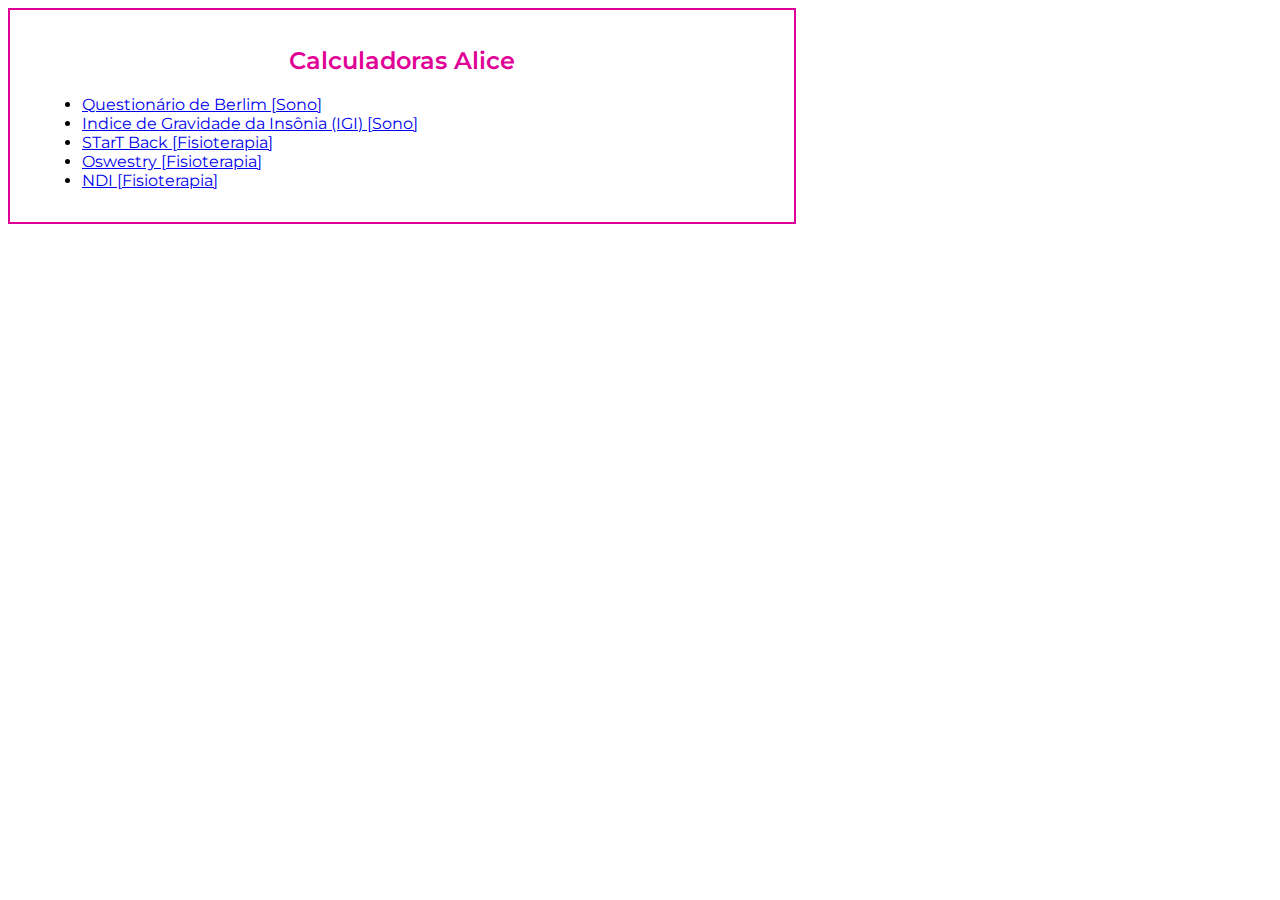
<file: index.html>
<head>

    <title>Calculadora Alice</title>
    <style>
        @import url('https://fonts.googleapis.com/css2?family=Montserrat&display=swap');
        * { font-family: 'Montserrat', sans-serif; }
        h2 { 
            color: #E10096;
            font-weight: 600;
            text-align: center;
        }
        p, select, table {
            font-size: small;
        }
        select {
            width: 240px;
        }
        button {
            background-color: #E10096;
            border: 0;
            font-size: large;
            color: white;
            padding: 8px 16px;
        }
        .btn-container {
            padding: 20px;
            text-align: center;
        }
        #content {
            padding: 16px 32px;
            border: 2px solid #E10096;
            width: 100%;
            max-width: 720px;
        }
        #result {
            background-color: #001c69;
            padding: 16px 32px;
            position: relative;
            color: white;
            font-size: large;
            text-align: center;
        }



    </style>
</head>
<body>
    <script>

        // perguntas do questionário
        let quest = [{
            question: "Você ronca?",
            answers: [
                { text: "Sim", points: 1 },
                { text: "Não", points: 0 },
                { text: "Não sei", points: 0 }
            ]
        }, {
            question: "Seu ronco é...",
            answers: [
                { text: "Pouco mais alto que a sua respiração", points: 0 },
                { text: "Tão alto quanto falando", points: 0 },
                { text: "Mais alto do que falando", points: 1 },
                { text: "Muito alto que pode ser ouvido nos quartos próximos", points: 1 }
            ]
        }, {
            question: "Com que frequência você ronca?",
            answers: [
                { text: "Praticamente todos os dias", points: 1 },
                { text: "3 a 4 vezes por semana", points: 1 },
                { text: "1 a 2 vezes por semana", points: 0 },
                { text: "Nunca ou praticamente nunca", points: 0 },
            ]
        }, {
            question: "O seu ronco incomoda alguém?",
            answers: [
                { text: "Sim", points: 1 },
                { text: "Não", points: 0 },
            ]
        }, {
            question: "Alguém notou que você pára de respirar enquanto dorme?",
            answers: [
                { text: "Praticamente todos os dias", points: 1 },
                { text: "3 a 4 vezes por semana", points: 1 },
                { text: "1 a 2 vezes por semana", points: 0 },
                { text: "Nunca ou praticamente nunca", points: 0 },
            ]
        }, {
            question: "Quantas vezes você se sente cansado ou com fadiga depois de acordar?",
            answers: [
                { text: "Praticamente todos os dias", points: 1 },
                { text: "3 a 4 vezes por semana", points: 1 },
                { text: "1 a 2 vezes por semana", points: 0 },
                { text: "Nunca ou praticamente nunca", points: 0 },
            ]
        }, {
            question: "Quando você está acordado você se sente cansado, fatigado ou não se sente bem?",
            answers: [
                { text: "Praticamente todos os dias", points: 1 },
                { text: "3 a 4 vezes por semana", points: 1 },
                { text: "1 a 2 vezes por semana", points: 0 },
                { text: "Nunca ou praticamente nunca", points: 0 },
            ]
        }, {
            question: "Alguma vez você cochilou ou caiu no sono enquanto dirigia?",
            answers: [
                { text: "Sim", points: 1 },
                { text: "Não", points: 0 },
            ]
        }, {
            question: "Você tem pressão alta?",
            answers: [
                { text: "Sim", points: 1 },
                { text: "Não", points: 0 },
                { text: "Não sei", points: 0 }
            ]
        }, {
            question: "IMC > 30?",
            answers: [
                { text: "Sim", points: 1 },
                { text: "Não", points: 0 }
            ]
        }]


        // renderizando o html
        let html = "<table>";

        quest.forEach((q, idx) => {
            html += "<tr><td>" + q.question + "</td>";
            html += "<td><select id=\"q" + idx + "\">";
            q.answers.forEach((a, jdx) => {
                html += "<option value=\"" + jdx + "\">" + a.text + "</option>";
            })
            html += "</select></td></tr>";
        })

        html += "</table>";

        window.addEventListener("DOMContentLoaded", function() {
            document.getElementById("container").innerHTML = html;
        }, false);

        // calculando os pontos
        function calculate() {
            let p1 = 0, p2 = 0, p3 = 0;
            quest.forEach((q, idx) => {
                let ans = parseInt(document.getElementById("q" + idx).value);
                let ptsToAdd = q.answers[ans].points;
                if (idx <= 4) {
                    p1 += ptsToAdd;
                } else if (idx <= 7) {
                    p2 += ptsToAdd;
                } else {
                    p3 += ptsToAdd;
                }
            })
            let r1 = (p1 >= 2) ? 1 : 0,
                r2 = (p2 >= 2) ? 1 : 0,
                r3 = (p3 >= 2) ? 1 : 0;
            

            let msg = "Categoria 1: " + ((r1 == 1) ? "Positiva" : "Negativa");
            msg += " // Categoria 2: " + ((r2 == 1) ? "Positiva" : "Negativa");
            msg += " // Categoria 3: " + ((r3 == 1) ? "Positiva" : "Negativa");
            msg += "<br/><br/><b>";
            msg += (r1+r2+r3 >= 2) ? "Alto risco" : "Baixo risco";
            msg += "</b>"

            document.getElementById("result-container").innerHTML = "<div id=\"result\">" + msg + "</div>";

        }


    </script>
    <div id="content">
        <h2>Calculadoras Alice</h2>
        <ul>
            <li><a href="quests/berlim.html">Questionário de Berlim [Sono]</a></li>
            <li><a href="quests/igi.html">Indice de Gravidade da Insônia (IGI) [Sono]</a></li>
            <li><a href="quests/startback.html">STarT Back [Fisioterapia]</a></li>
            <li><a href="quests/oswestry.html">Oswestry [Fisioterapia]</a></li>
            <li><a href="quests/ndi.html">NDI [Fisioterapia]</a></li>
        </ul>
    </div>
</body>
</file>
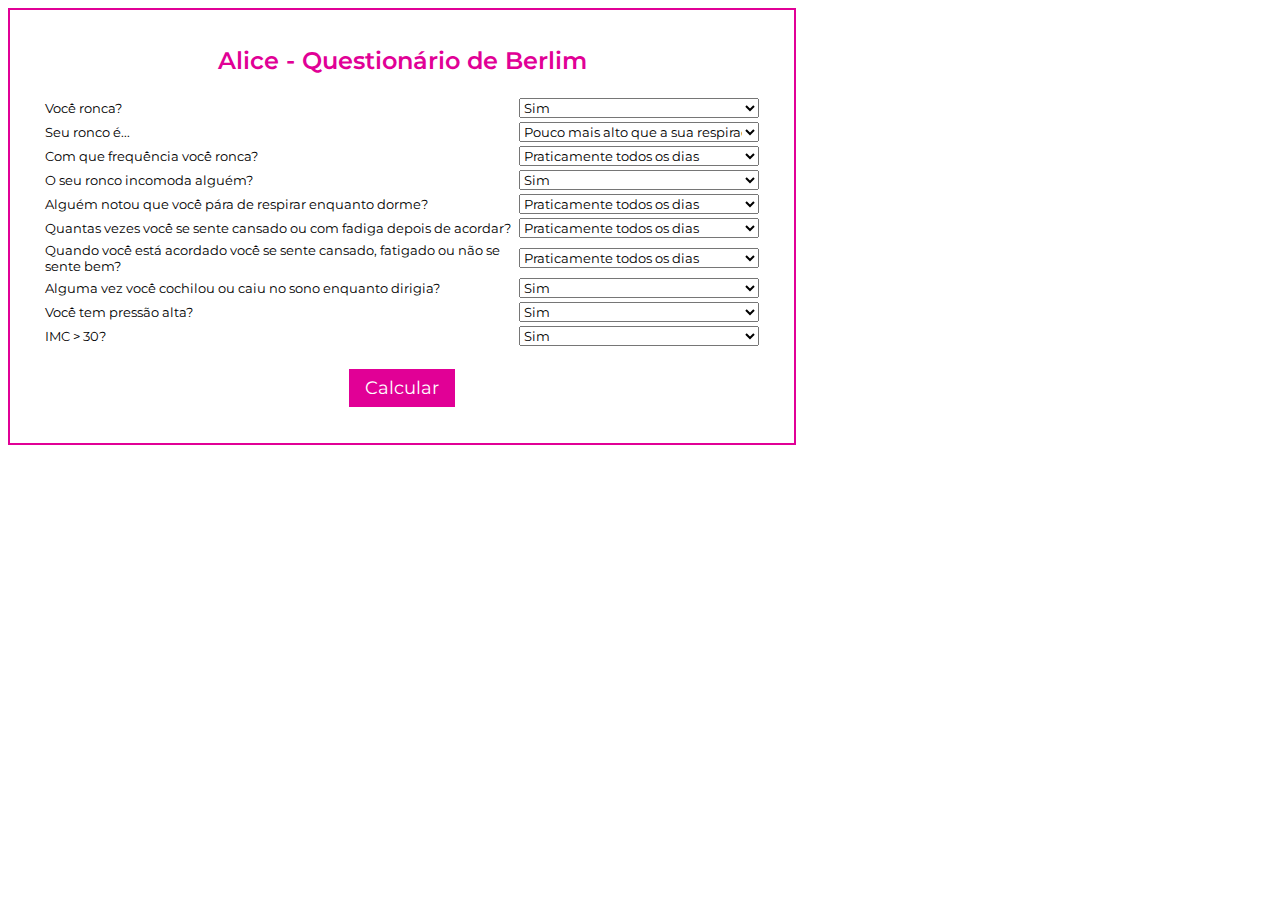
<file: berlim/index.html>
<head>

    <title>Calculadora Alice</title>
    <style>
        @import url('https://fonts.googleapis.com/css2?family=Montserrat&display=swap');
        * { font-family: 'Montserrat', sans-serif; }
        h2 { 
            color: #E10096;
            font-weight: 600;
            text-align: center;
        }
        p, select, table {
            font-size: small;
        }
        select {
            width: 240px;
        }
        button {
            background-color: #E10096;
            border: 0;
            font-size: large;
            color: white;
            padding: 8px 16px;
        }
        .btn-container {
            padding: 20px;
            text-align: center;
        }
        #content {
            padding: 16px 32px;
            border: 2px solid #E10096;
            width: 100%;
            max-width: 720px;
        }
        #result {
            background-color: #001c69;
            padding: 16px 32px;
            position: relative;
            color: white;
            font-size: large;
            text-align: center;
        }



    </style>
</head>
<body>
    <script>

        // perguntas do questionário
        let quest = [{
            question: "Você ronca?",
            answers: [
                { text: "Sim", points: 1 },
                { text: "Não", points: 0 },
                { text: "Não sei", points: 0 }
            ]
        }, {
            question: "Seu ronco é...",
            answers: [
                { text: "Pouco mais alto que a sua respiração", points: 0 },
                { text: "Tão alto quanto falando", points: 0 },
                { text: "Mais alto do que falando", points: 1 },
                { text: "Muito alto que pode ser ouvido nos quartos próximos", points: 1 }
            ]
        }, {
            question: "Com que frequência você ronca?",
            answers: [
                { text: "Praticamente todos os dias", points: 1 },
                { text: "3 a 4 vezes por semana", points: 1 },
                { text: "1 a 2 vezes por semana", points: 0 },
                { text: "Nunca ou praticamente nunca", points: 0 },
            ]
        }, {
            question: "O seu ronco incomoda alguém?",
            answers: [
                { text: "Sim", points: 1 },
                { text: "Não", points: 0 },
            ]
        }, {
            question: "Alguém notou que você pára de respirar enquanto dorme?",
            answers: [
                { text: "Praticamente todos os dias", points: 1 },
                { text: "3 a 4 vezes por semana", points: 1 },
                { text: "1 a 2 vezes por semana", points: 0 },
                { text: "Nunca ou praticamente nunca", points: 0 },
            ]
        }, {
            question: "Quantas vezes você se sente cansado ou com fadiga depois de acordar?",
            answers: [
                { text: "Praticamente todos os dias", points: 1 },
                { text: "3 a 4 vezes por semana", points: 1 },
                { text: "1 a 2 vezes por semana", points: 0 },
                { text: "Nunca ou praticamente nunca", points: 0 },
            ]
        }, {
            question: "Quando você está acordado você se sente cansado, fatigado ou não se sente bem?",
            answers: [
                { text: "Praticamente todos os dias", points: 1 },
                { text: "3 a 4 vezes por semana", points: 1 },
                { text: "1 a 2 vezes por semana", points: 0 },
                { text: "Nunca ou praticamente nunca", points: 0 },
            ]
        }, {
            question: "Alguma vez você cochilou ou caiu no sono enquanto dirigia?",
            answers: [
                { text: "Sim", points: 1 },
                { text: "Não", points: 0 },
            ]
        }, {
            question: "Você tem pressão alta?",
            answers: [
                { text: "Sim", points: 1 },
                { text: "Não", points: 0 },
                { text: "Não sei", points: 0 }
            ]
        }, {
            question: "IMC > 30?",
            answers: [
                { text: "Sim", points: 1 },
                { text: "Não", points: 0 }
            ]
        }]


        // renderizando o html
        let html = "<table>";

        quest.forEach((q, idx) => {
            html += "<tr><td>" + q.question + "</td>";
            html += "<td><select id=\"q" + idx + "\">";
            q.answers.forEach((a, jdx) => {
                html += "<option value=\"" + jdx + "\">" + a.text + "</option>";
            })
            html += "</select></td></tr>";
        })

        html += "</table>";

        window.addEventListener("DOMContentLoaded", function() {
            document.getElementById("container").innerHTML = html;
        }, false);

        // calculando os pontos
        function calculate() {
            let p1 = 0, p2 = 0, p3 = 0;
            quest.forEach((q, idx) => {
                let ans = parseInt(document.getElementById("q" + idx).value);
                let ptsToAdd = q.answers[ans].points;
                if (idx <= 4) {
                    p1 += ptsToAdd;
                } else if (idx <= 7) {
                    p2 += ptsToAdd;
                } else {
                    p3 += ptsToAdd;
                }
            })
            let r1 = (p1 >= 2) ? 1 : 0,
                r2 = (p2 >= 2) ? 1 : 0,
                r3 = (p3 >= 2) ? 1 : 0;
            

            let msg = "Categoria 1: " + ((r1 == 1) ? "Positiva" : "Negativa");
            msg += " // Categoria 2: " + ((r2 == 1) ? "Positiva" : "Negativa");
            msg += " // Categoria 3: " + ((r3 == 1) ? "Positiva" : "Negativa");
            msg += "<br/><br/><b>";
            msg += (r1+r2+r3 >= 2) ? "Alto risco" : "Baixo risco";
            msg += "</b>"

            document.getElementById("result-container").innerHTML = "<div id=\"result\">" + msg + "</div>";

        }


    </script>
    <div id="content">
        <h2>Alice - Questionário de Berlim</h2>
        <div id="container"></div>
        <div class="btn-container">
            <button id="submit" onclick=calculate()>Calcular</button>
        </div>
        <div id="result-container">
        </div>
    </div>
</body>
</file>
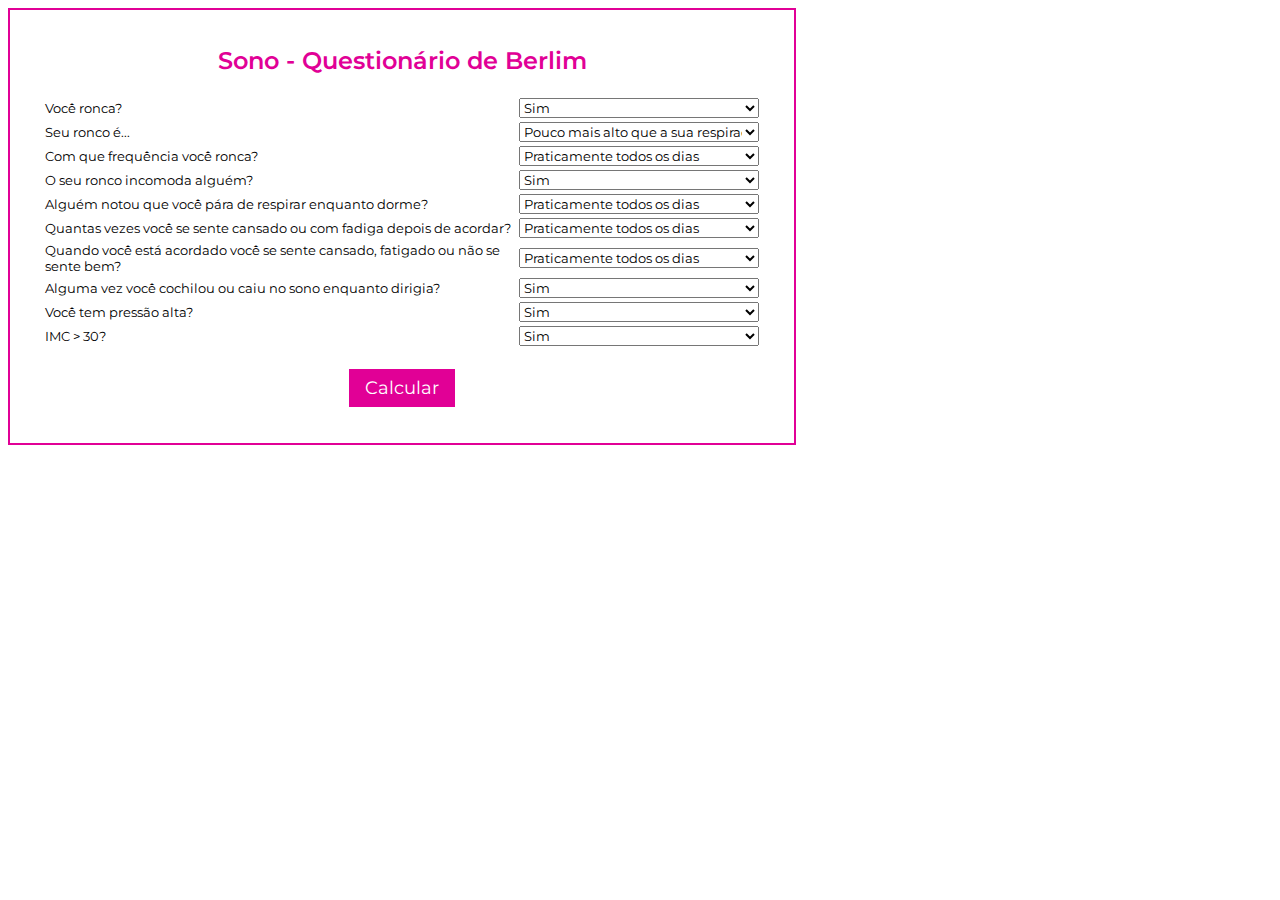
<file: quests/berlim.html>
<head>

    <title>Calculadora Alice</title>
    <link rel="stylesheet" href="style.css">
</head>
<body>
    <script>

        // perguntas do questionário
        let quest = [{
            question: "Você ronca?",
            answers: [
                { text: "Sim", points: 1 },
                { text: "Não", points: 0 },
                { text: "Não sei", points: 0 }
            ]
        }, {
            question: "Seu ronco é...",
            answers: [
                { text: "Pouco mais alto que a sua respiração", points: 0 },
                { text: "Tão alto quanto falando", points: 0 },
                { text: "Mais alto do que falando", points: 1 },
                { text: "Muito alto que pode ser ouvido nos quartos próximos", points: 1 }
            ]
        }, {
            question: "Com que frequência você ronca?",
            answers: [
                { text: "Praticamente todos os dias", points: 1 },
                { text: "3 a 4 vezes por semana", points: 1 },
                { text: "1 a 2 vezes por semana", points: 0 },
                { text: "Nunca ou praticamente nunca", points: 0 },
            ]
        }, {
            question: "O seu ronco incomoda alguém?",
            answers: [
                { text: "Sim", points: 1 },
                { text: "Não", points: 0 },
            ]
        }, {
            question: "Alguém notou que você pára de respirar enquanto dorme?",
            answers: [
                { text: "Praticamente todos os dias", points: 1 },
                { text: "3 a 4 vezes por semana", points: 1 },
                { text: "1 a 2 vezes por semana", points: 0 },
                { text: "Nunca ou praticamente nunca", points: 0 },
            ]
        }, {
            question: "Quantas vezes você se sente cansado ou com fadiga depois de acordar?",
            answers: [
                { text: "Praticamente todos os dias", points: 1 },
                { text: "3 a 4 vezes por semana", points: 1 },
                { text: "1 a 2 vezes por semana", points: 0 },
                { text: "Nunca ou praticamente nunca", points: 0 },
            ]
        }, {
            question: "Quando você está acordado você se sente cansado, fatigado ou não se sente bem?",
            answers: [
                { text: "Praticamente todos os dias", points: 1 },
                { text: "3 a 4 vezes por semana", points: 1 },
                { text: "1 a 2 vezes por semana", points: 0 },
                { text: "Nunca ou praticamente nunca", points: 0 },
            ]
        }, {
            question: "Alguma vez você cochilou ou caiu no sono enquanto dirigia?",
            answers: [
                { text: "Sim", points: 1 },
                { text: "Não", points: 0 },
            ]
        }, {
            question: "Você tem pressão alta?",
            answers: [
                { text: "Sim", points: 1 },
                { text: "Não", points: 0 },
                { text: "Não sei", points: 0 }
            ]
        }, {
            question: "IMC > 30?",
            answers: [
                { text: "Sim", points: 1 },
                { text: "Não", points: 0 }
            ]
        }]


        // renderizando o html
        let html = "<table>";

        quest.forEach((q, idx) => {
            html += "<tr><td>" + q.question + "</td>";
            html += "<td><select id=\"q" + idx + "\">";
            q.answers.forEach((a, jdx) => {
                html += "<option value=\"" + jdx + "\">" + a.text + "</option>";
            })
            html += "</select></td></tr>";
        })

        html += "</table>";

        window.addEventListener("DOMContentLoaded", function() {
            document.getElementById("container").innerHTML = html;
        }, false);

        // calculando os pontos
        function calculate() {
            let p1 = 0, p2 = 0, p3 = 0;
            quest.forEach((q, idx) => {
                let ans = parseInt(document.getElementById("q" + idx).value);
                let ptsToAdd = q.answers[ans].points;
                if (idx <= 4) {
                    p1 += ptsToAdd;
                } else if (idx <= 7) {
                    p2 += ptsToAdd;
                } else {
                    p3 += ptsToAdd;
                }
            })
            let r1 = (p1 >= 2) ? 1 : 0,
                r2 = (p2 >= 2) ? 1 : 0,
                r3 = (p3 >= 2) ? 1 : 0;
            

            let msg = "Categoria 1: " + ((r1 == 1) ? "Positiva" : "Negativa");
            msg += " // Categoria 2: " + ((r2 == 1) ? "Positiva" : "Negativa");
            msg += " // Categoria 3: " + ((r3 == 1) ? "Positiva" : "Negativa");
            msg += "<br/><br/><b>";
            msg += (r1+r2+r3 >= 2) ? "Alto risco - Preencher EHR com 1" : "Baixo risco - Preencher EHR com 0";
            msg += "</b>"

            document.getElementById("result-container").innerHTML = "<div id=\"result\">" + msg + "</div>";

        }


    </script>
    <div id="content">
        <h2>Sono - Questionário de Berlim</h2>
        <div id="container"></div>
        <div class="btn-container">
            <button id="submit" onclick=calculate()>Calcular</button>
        </div>
        <div id="result-container">
        </div>
    </div>
</body>
</file>
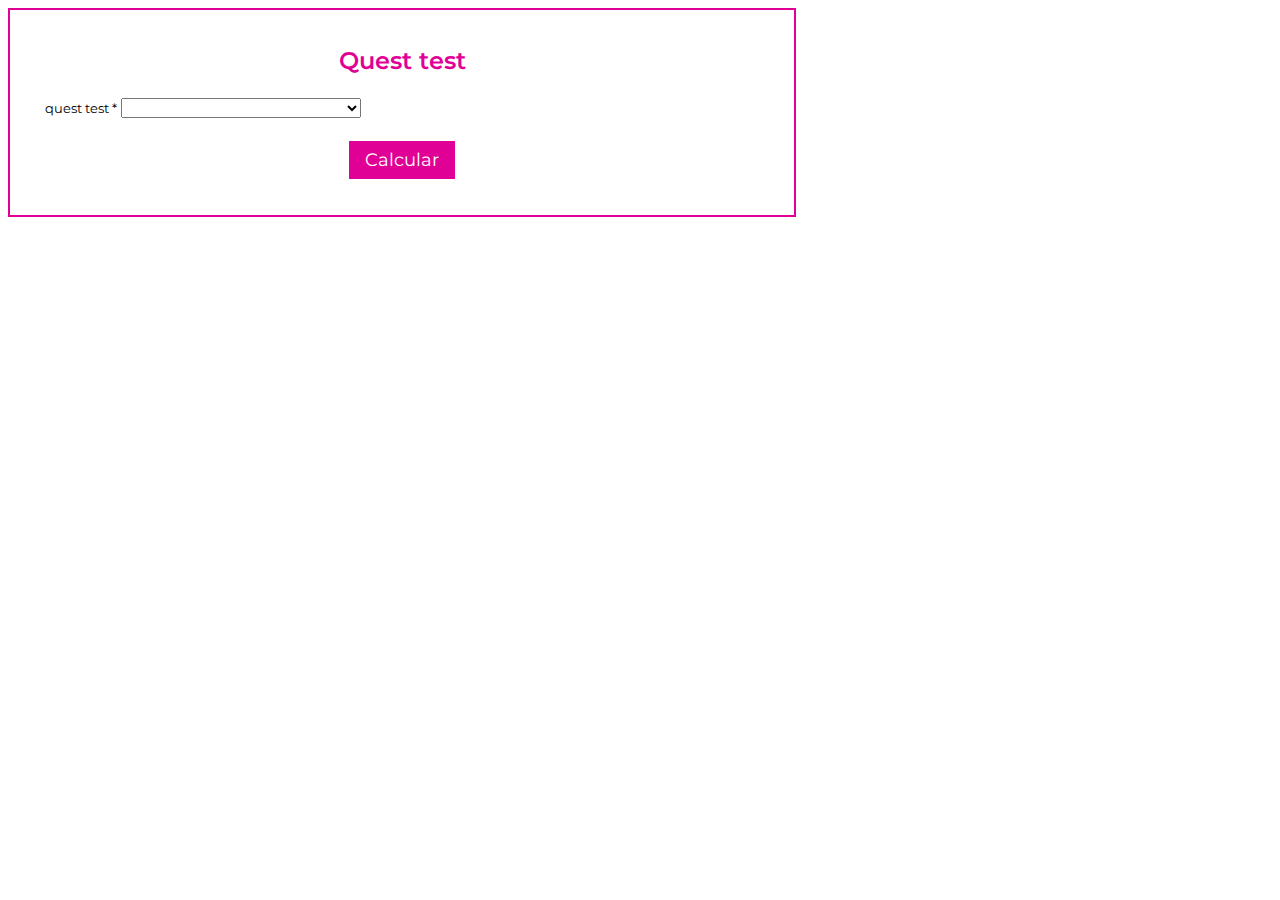
<file: quests/calculator.html>
<head>
    <title>Calculadoras</title>
    <link rel="stylesheet" href="style.css">
</head>
<body>
    <script type="module">
        // TODO: descobrir como importar json/dado de fora pra refatorar isso aqui
        // form data
        let form = {
            title: "Quest test",
            questions: [{
                question: "quest test",
                required: true,
                answers: [
                    { text: "", points: null },
                    { text: "a boa", points: 0 },
                    { text: "a ruim", points: 1 }
                ]
            }],
            results: [
                { min: 0, max: 0, msg: "os bom" }
            ]
        };

        // renderizando o html
        let html = "<table>";

        form.questions.forEach((q, idx) => {
            html += "<tr><td>" + q.question + (q.required ? " *" : "") + "</td>";
            html += "<td><select id=\"q" + idx + "\">";
            q.answers.forEach((a, jdx) => {
                html += "<option value=\"" + jdx + "\">" + a.text + "</option>";
            })
            html += "</select></td></tr>";
        })

        html += "</table>";

        window.addEventListener("DOMContentLoaded", function() {
            document.getElementById("container").innerHTML = html;
            document.getElementById("title").innerHTML = form.title;
        });


        // calculando os pontos
        function calculate() {
            let pts = 0, error = false;
            form.questions.forEach((q, idx) => {
                let ans = parseInt(document.getElementById("q" + idx).value);
                let ptsToAdd = q.answers[ans].points;
                if (ptsToAdd != null) {
                    pts += ptsToAdd;
                } else if (q.required) {
                    error = true;
                }
            })

            let msg = "";
            if (error) {
                msg = "ERRO: Preencha todos os campos obrigatórios."
            } else {
                for (let i = 0; i < form.results.length; i++) {
                    const r = form.results[i];
                    if (pts >= r.min && pts <= r.max) {
                        msg = "Pontuação: " + pts + "</br>" + r.msg;
                        break;
                    }
                }
                if (msg == "") {
                    msg = "Pontuação: " + pts + "</br>(não tem resultado cadastrado para essa pontuação)";
                }
            }

            document.getElementById("result-container").innerHTML = "<div id=\"result\">" + msg + "</div>";
        }


    </script>
    <div id="content">
        <h2 id="title"></h2>
        <div id="container"></div>
        <div class="btn-container">
            <button id="submit" onclick=calculate()>Calcular</button>
        </div>
        <div id="result-container">
        </div>
    </div>
</body>
</file>
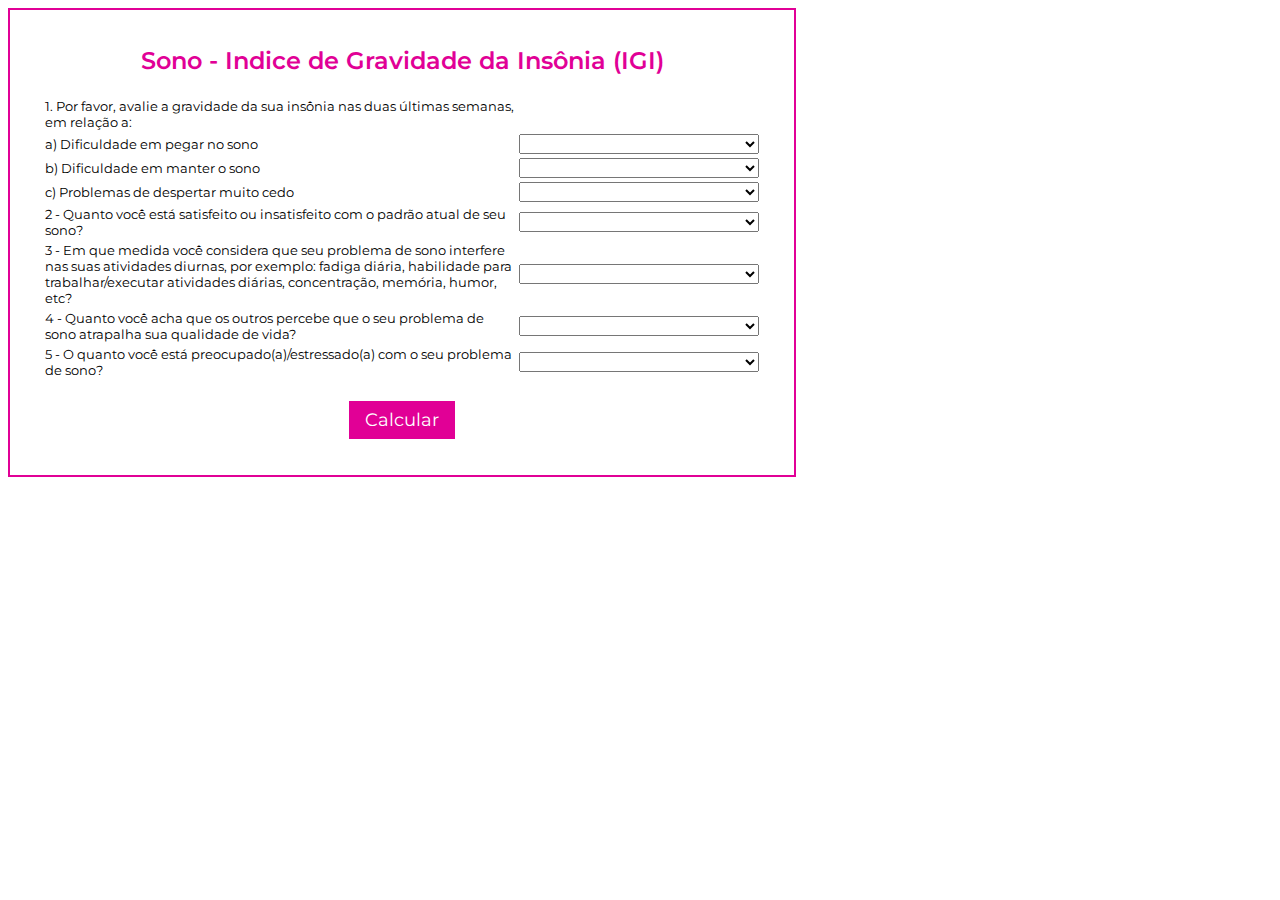
<file: quests/igi.html>
<head>

    <title>Calculadora Alice</title>
    <link rel="stylesheet" href="style.css">
</head>
<body>
    <script>
        

        // perguntas do questionário
        let quest = [{
            question: "a) Dificuldade em pegar no sono",
            required: true,
            answers: [
                { text: "", points: null },
                { text: "Nenhuma", points: 0 },
                { text: "Leve", points: 1 },
                { text: "Moderada", points: 2 },
                { text: "Grave", points: 3 },
                { text: "Muito grave", points: 4 },

            ]
        }, {
            question: "b) Dificuldade em manter o sono",
            required: true,
            answers: [
                { text: "", points: null },
                { text: "Nenhuma", points: 0 },
                { text: "Leve", points: 1 },
                { text: "Moderada", points: 2 },
                { text: "Grave", points: 3 },
                { text: "Muito grave", points: 4 }
            ]
        }, {
            question: "c) Problemas de despertar muito cedo",
            required: true,
            answers: [
                { text: "", points: null },
                { text: "Nenhuma", points: 0 },
                { text: "Leve", points: 1 },
                { text: "Moderada", points: 2 },
                { text: "Grave", points: 3 },
                { text: "Muito grave", points: 4 }
            ]
        }, {
            question: "2 - Quanto você está satisfeito ou insatisfeito com o padrão atual de seu sono?",
            required: true,
            answers: [
                { text: "", points: null },
                { text: "Muito satisfeito", points: 0 },
                { text: "Satisfeito", points: 1 },
                { text: "Indiferente", points: 2 },
                { text: "Insatisfeito", points: 3 },
                { text: "Muito insatisfeito", points: 4 }
            ]
        }, {
            question: "3 - Em que medida você considera que seu problema de sono interfere nas suas atividades diurnas, por exemplo: fadiga diária, habilidade para trabalhar/executar atividades diárias, concentração, memória, humor, etc?",
            required: true,
            answers: [
                { text: "", points: null },
                { text: "Não interfere", points: 0 },
                { text: "Um pouco", points: 1 },
                { text: "Moderadamente", points: 2 },
                { text: "Muito", points: 3 },
                { text: "Extremamente", points: 4 }
            ]
        }, {
            question: "4 - Quanto você acha que os outros percebe que o seu problema de sono atrapalha sua qualidade de vida?",
            required: true,
            answers: [
                { text: "", points: null },
                { text: "Não percebem", points: 0 },
                { text: "Um pocuo", points: 1 },
                { text: "Moderadamente", points: 2 },
                { text: "Muito", points: 3 },
                { text: "Extremamente", points: 4 }
            ]
        }, {
            question: "5 - O quanto você está preocupado(a)/estressado(a) com o seu problema de sono?",
            required: true,
            answers: [
                { text: "", points: null },
                { text: "Não estou preocupado", points: 0 },
                { text: "Um pouco", points: 1 },
                { text: "Moderadamente", points: 2 },
                { text: "Muito", points: 3 },
                { text: "Extremamente", points: 4 }
            ]
        }]


        // renderizando o html
        let html = "<table>";
        html += "<tr><td>1. Por favor, avalie a gravidade da sua insônia nas duas últimas semanas, em relação a:</td></tr>";
    

        quest.forEach((q, idx) => {
            html += "<tr><td>" + q.question + "</td>";
            html += "<td><select id=\"q" + idx + "\">";
            q.answers.forEach((a, jdx) => {
                html += "<option value=\"" + jdx + "\">" + a.text + "</option>";
            })
            html += "</select></td></tr>";
        })

        html += "</table>";

        window.addEventListener("DOMContentLoaded", function() {
            document.getElementById("container").innerHTML = html;
        }, false);

        // calculando os pontos
        function calculate() {
            let pts = 0, error = false;
            quest.forEach((q, idx) => {
                let ans = parseInt(document.getElementById("q" + idx).value);
                let ptsToAdd = q.answers[ans].points;
                if (ptsToAdd != null) {
                    pts += ptsToAdd; 
                } else if (q.required) {
                    error = true;
                }
            })

            let msg = "";

            if (error) {
                msg = "ERRO: Preencha todos os campos obrigatórios."
            } else {
                msg = "Pontuação: " + pts + " - ";
                if (pts <= 7) {
                    msg += "Ausência de insônia significativa"
                } else if (pts <= 14) {
                    msg += "Limite inferior para insônia"
                } else if (pts <= 21) {
                    msg += "Insônia clínica moderada"
                } else {
                    msg += "Insônia clínica grave"
                }
            }

            
            document.getElementById("result-container").innerHTML = "<div id=\"result\">" + msg + "</div>";
        }


    </script>
    <div id="content">
        <h2>Sono - Indice de Gravidade da Insônia (IGI)</h2>
        <div id="container"></div>
        <div class="btn-container">
            <button id="submit" onclick=calculate()>Calcular</button>
        </div>
        <div id="result-container">
        </div>
    </div>
</body>
</file>
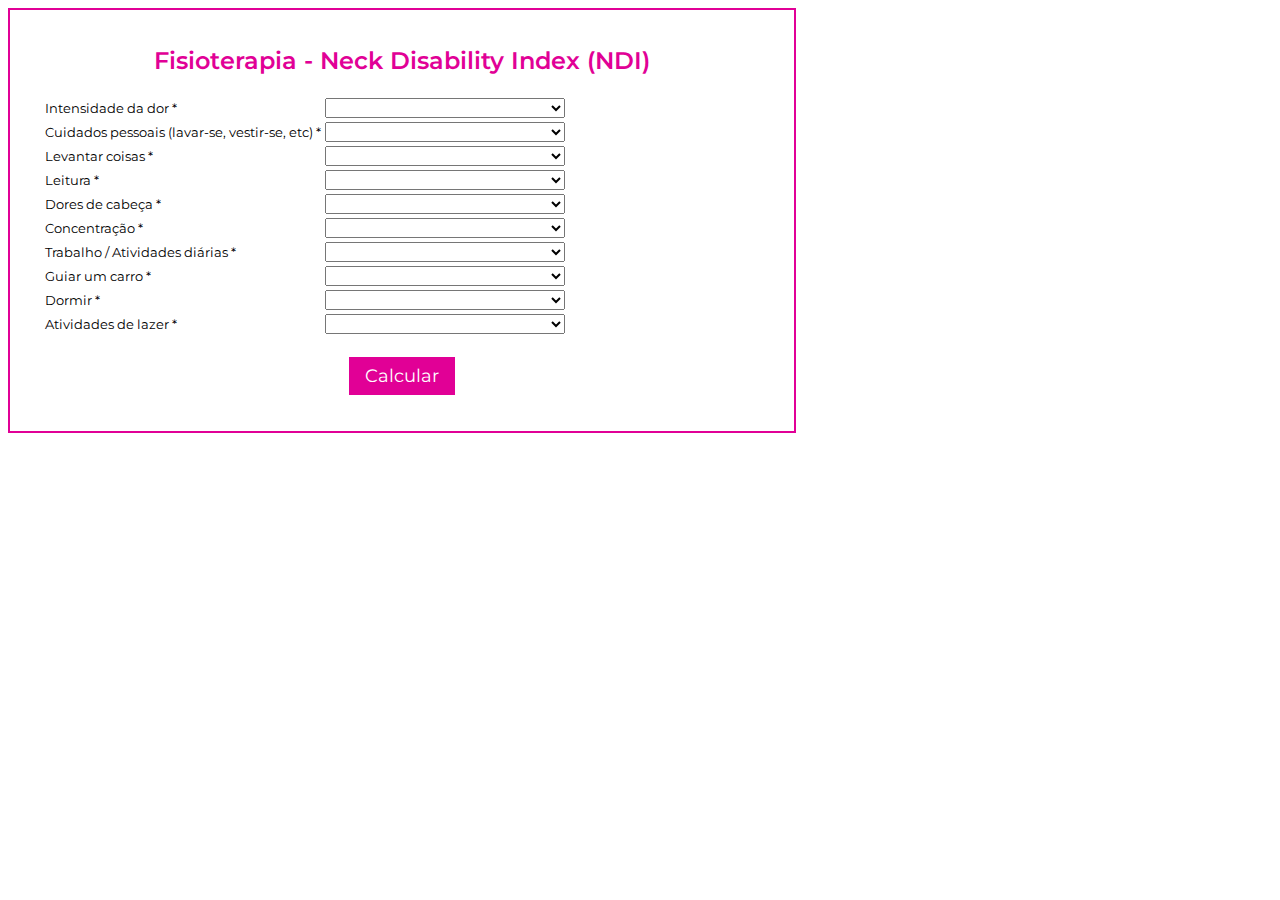
<file: quests/ndi.html>
<head>

    <title>Calculadoras</title>
    <link rel="stylesheet" href="style.css">
</head>
<body>
    <script>

        // perguntas do questionário
        let quest = [{
            question: "Intensidade da dor",
            required: true,
            answers: [
                { text: "", points: null },
                { text: "Neste momento não sinto nenhuma dor", points: 0 },
                { text: "Neste momento a dor é muito fraca", points: 1 },
                { text: "Neste momento a dor é moderada", points: 2 },
                { text: "Neste momento a dor é bastante forte", points: 3 },
                { text: "Neste momento a dor é muito forte", points: 4 },
                { text: "Neste momento a dor é mais forte do que se possa imaginar", points: 5 }
            ]
        }, {
            question: "Cuidados pessoais (lavar-se, vestir-se, etc)",
            required: true,
            answers: [
                { text: "", points: null },
                { text: "Posso tratar de mim normalmente sem causar mais dores", points: 0 },
                { text: "Posso tratar de mim normalmente, mas isso causa-me mais dores", points: 1 },
                { text: "É doloroso tratar de mim próprio e sou lento(a) e cuidadoso(a)", points: 2 },
                { text: "Consigo realizar a maior parte dos meus cuidados pessoais, mas preciso de algum auxílio", points: 3 },
                { text: "Na maior parte dos meus cuidados pessoais, preciso todos os dias de auxílio", points: 4 },
                { text: "Não consigo vestir-me, lavo-me com dificuldade e permaneço deitado(a) na cama", points: 5 }
            ]
        }, {
            question: "Levantar coisas",
            required: true,
            answers: [
                { text: "", points: null },
                { text: "Consigo levantar coisas pesadas sem causar mais dores", points: 0 },
                { text: "Consigo levantar coisas pesadas mas causa-me mais dores", points: 1 },
                { text: "A dor impede-me de levantar coisas pesadas do chão, mas posso levantá-las se estiverem convenienetemente colocadas, como por exemplo em cima de uma mesa", points: 2 },
                { text: "A dor impede-me de levantar coisas pesadas, mas consigo fazê-lo se forem coisas leves ou de peso médio, convenientemente colocadas", points: 3 },
                { text: "Posso levantar apenas coisas muito leves", points: 4 },
                { text: "Não consigo levantar ou transportar seja o que for", points: 5 }
            ]
        }, {
            question: "Leitura",
            required: true,
            answers: [
                { text: "", points: null },
                { text: "Posso ler o tempo que quiser sem causar dores no pescoço", points: 0 },
                { text: "Posso ler o tempo que quiser mas com uma ligeira dor no pescoço", points: 1 },
                { text: "Posso ler o tempo que quiser mas com dores moderadas no pescoço", points: 2 },
                { text: "Não posso ler o tempo que quiser por causa das dores relativamente fortes no pescoço", points: 3 },
                { text: "Quase que não posso ler por conta das dores muito fortes no pescoço", points: 4 },
                { text: "Não posso ler nada por causa das dores no pescoço", points: 5 }
            ]
        }, {
            question: "Dores de cabeça",
            required: true,
            answers: [
                { text: "", points: null },
                { text: "Não tenho qualquer dor de cabeça", points: 0 },
                { text: "Tenho ligeiras dores de cabeça que aparecem de vez em quando", points: 1 },
                { text: "Tenho dores de cabeça moderadas que aparecem de fez em quando", points: 2 },
                { text: "Tenho dores de cabeça moderadas que aparecem frequentemente", points: 3 },
                { text: "Tenho fortes dores de cabeça que aparecem frequentemente", points: 4 },
                { text: "Tenho dores de cabeça quase permanentemente", points: 5 }
            ]
        }, {
            question: "Concentração",
            required: true,
            answers: [
                { text: "", points: null },
                { text: "Consigo concentrar-me sem dificuldade", points: 0 },
                { text: "Consigo concentrar-me, mas com ligeira dificuldade", points: 1 },
                { text: "Sinto alguma dificuldade em concentrar-me", points: 2 },
                { text: "Sinto muita dificuldade em concentrar-me", points: 3 },
                { text: "Sinto imensa dificuldade em concentrar-me", points: 4 },
                { text: "Não sou capaz de me concentrar de todo", points: 5 }
            ]
        }, {
            question: "Trabalho / Atividades diárias",
            required: true,
            answers: [
                { text: "", points: null },
                { text: "Posso trabalhar tanto quanto eu quiser", points: 0 },
                { text: "Só consigo fazer o meu trabalho habitual, mas não mais", points: 1 },
                { text: "Consigo fazer a maior parte do meu trabalho habitual, mas não mais", points: 2 },
                { text: "Não consigo fazer o meu trabalho habitual", points: 3 },
                { text: "Dificilmente faço qualquer trabalho", points: 4 },
                { text: "Não consigo fazer nenhum trabalho", points: 5 }
            ]
        }, {
            question: "Guiar um carro",
            required: true,
            answers: [
                { text: "", points: null },
                { text: "Posso guiar um carro sem qualquer dor no pescoço", points: 0 },
                { text: "Posso guiar um carro durante o tempo que quiser, mas com uma ligeira dor no pescoço", points: 1 },
                { text: "Posso guiar um carro durante o tempo que quiser, mas com dores moderadas no pescoço", points: 2 },
                { text: "Não posso guiar um carro durante o tempo que quiser devido a dores relativamente fortes no pescoço", points: 3 },
                { text: "Mal posso guiar um carro devido às dores muito fortes no pescoço", points: 4 },
                { text: "Não posso guiar um carro por causa das dores no pescoço", points: 5 }
            ]
        }, {
            question: "Dormir",
            required: true,
            answers: [
                { text: "", points: null },
                { text: "Não tenho dificuldade em dormir", points: 0 },
                { text: "O meu sono é ligeiramente perturbado (fico sem dormir no máximo 1 hora)", points: 1 },
                { text: "O meu sono é um bocado perturbado (fico sem dormir entre 1 a 2 horas)", points: 2 },
                { text: "O meu sono é moderadamente perturbado (fico sem dormir entre 2 a 3 horas)", points: 3 },
                { text: "O meu sono é muito perturbado (fico sem dormir entre 3 a 5 horas)", points: 4 },
                { text: "O meu sono é completamente perturbado (fico sem dormir entre 5 a 7 horas)", points: 5 }
            ]
        }, {
            question: "Atividades de lazer",
            required: true,
            answers: [
                { text: "", points: null },
                { text: "Sou capaz de fazer qualquer das minhas atividades de lazer, sem sentir quaisquer dores no pescoço", points: 0 },
                { text: "Sou capaz de fazer qualquer das minhas atividades de lazer, mas com algumas dores no pescoço", points: 1 },
                { text: "Sou capaz de fazer a maior parte das minhas atividades de lazer, mas não todas, devido às dores no pescoço", points: 2 },
                { text: "Sou capaz de fazer apenas algumas das minhas atividades de lazer habituais devido às dores no pescoço", points: 3 },
                { text: "Dificilmente sou capaz de fazer quaisquer actividades de lazer devido às dores no pescoço", points: 4 },
                { text: "Não sou capaz de fazer nenhuma das minhas atividades de lazer", points: 5 }
            ]
        }]


        // renderizando o html
        let html = "<table>";

        quest.forEach((q, idx) => {
            html += "<tr><td>" + q.question + (q.required ? " *" : "") + "</td>";
            html += "<td><select id=\"q" + idx + "\">";
            q.answers.forEach((a, jdx) => {
                html += "<option value=\"" + jdx + "\">" + a.text + "</option>";
            })
            html += "</select></td></tr>";
        })

        html += "</table>";

        window.addEventListener("DOMContentLoaded", function() {
            document.getElementById("container").innerHTML = html;
        }, false);


        // calculando os pontos
        function calculate() {
            let pts = 0, error = false;
            quest.forEach((q, idx) => {
                let ans = parseInt(document.getElementById("q" + idx).value);
                let ptsToAdd = q.answers[ans].points;
                if (ptsToAdd != null) {
                    pts += ptsToAdd; 
                } else if (q.required) {
                    error = true;
                }
            })

            let msg = "";

            if (error) {
                msg = "ERRO: Preencha todos os campos obrigatórios."
            } else {
                msg = "Pontuação: " + pts + " (de 50) - Caso ";
                if (pts <= 20) {
                    msg += "leve"
                } else if (pts < 40) {
                    msg += "moderado"
                } else {
                    msg += "grave"
                }
            }

            
            document.getElementById("result-container").innerHTML = "<div id=\"result\">" + msg + "</div>";
        }


    </script>
    <div id="content">
        <h2>Fisioterapia - Neck Disability Index (NDI)</h2>
        <div id="container"></div>
        <div class="btn-container">
            <button id="submit" onclick=calculate()>Calcular</button>
        </div>
        <div id="result-container">
        </div>
    </div>
</body>
</file>
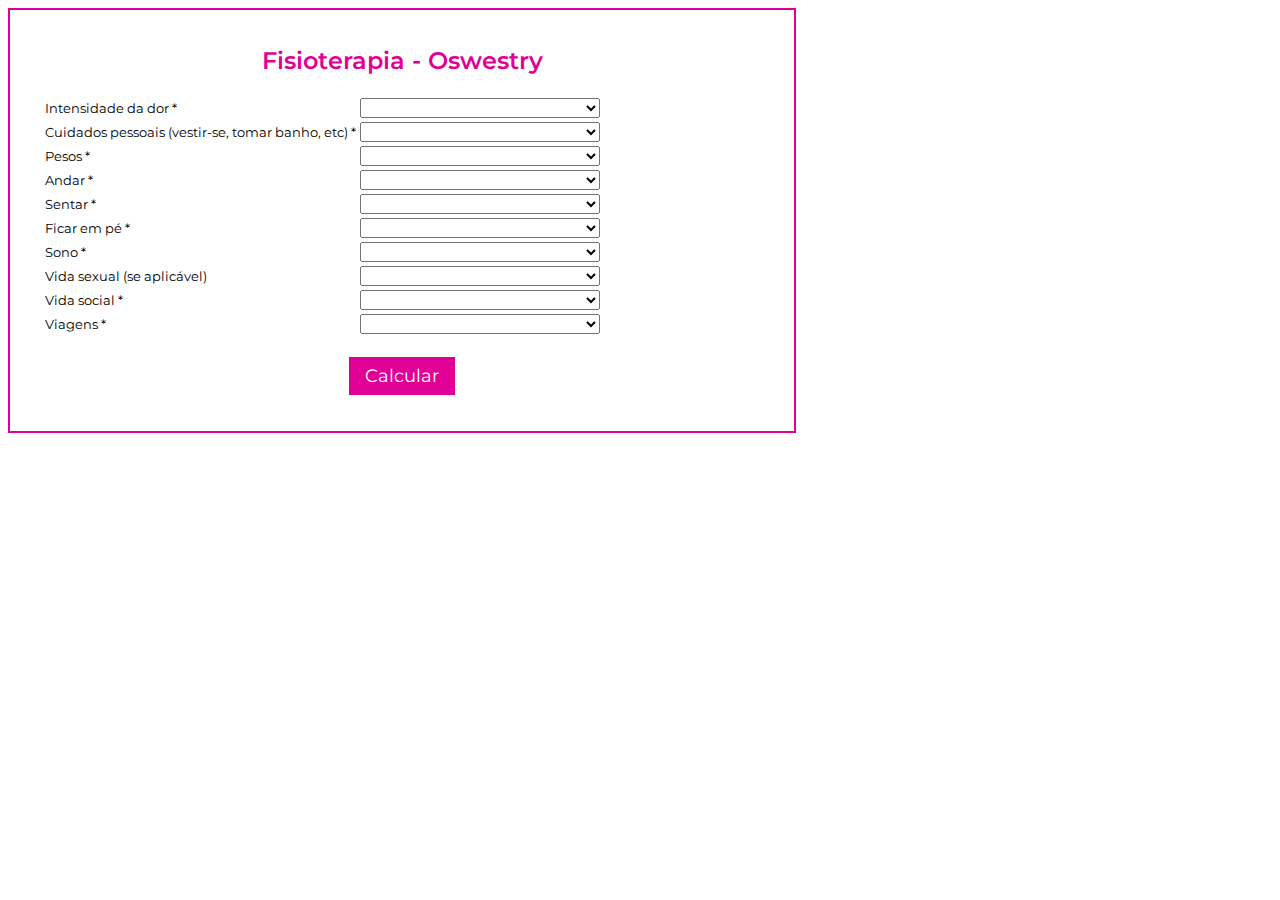
<file: quests/oswestry.html>
<head>

    <title>Calculadoras</title>
    <link rel="stylesheet" href="style.css">
</head>
<body>
    <script>

        // perguntas do questionário
        let quest = [{
            question: "Intensidade da dor",
            required: true,
            answers: [
                { text: "", points: null },
                { text: "Sem dor no momento", points: 0 },
                { text: "A dor é leve nesse momento", points: 1 },
                { text: "A dor é moderada nesse momento", points: 2 },
                { text: "A dor é mais ou menos intensa nesse momento", points: 3 },
                { text: "A dor é muito forte nesse momento", points: 4 },
                { text: "A dor é a pior imaginável nesse momento", points: 5 }
            ]
        }, {
            question: "Cuidados pessoais (vestir-se, tomar banho, etc)",
            required: true,
            answers: [
                { text: "", points: null },
                { text: "Eu posso cuidar de mim sem provocar dor extra", points: 0 },
                { text: "Posso me cuidar mas me causa dor", points: 1 },
                { text: "É doloroso me cuidar e sou lento e cuidadoso", points: 2 },
                { text: "Preciso de alguma ajuda, mas dou conta de me cuidar", points: 3 },
                { text: "Preciso de ajuda em todos os aspectos para cuidar de mim", points: 4 },
                { text: "Eu não me visto, tomo banho com dificuldade e fico na cama", points: 5 }
            ]
        }, {
            question: "Pesos",
            required: true,
            answers: [
                { text: "", points: null },
                { text: "Posso levantar coisas pesadas sem causar dor extra.", points: 1 },
                { text: "Se levantar coisas pesadas sinto dor extra.", points: 0 },
                { text: "A dor me impede de levantar coisas pesadas, mas dou um jeito, se estão bem posicionadas, e.g., numa mesa.", points: 2 },
                { text: "A dor me impede de levantar coisas pesadas mas dou um jeito de levantar coisas leves ou pouco pesadas se estiverem bem posicionadas.", points: 3 },
                { text: "Só posso levantar coisas muito leves.", points: 4 },
                { text: "Não posso levantar nem carregar nada.", points: 5 }
            ]
        }, {
            question: "Andar",
            required: true,
            answers: [
                { text: "", points: null },
                { text: "A dor não me impede de andar (qualquer distância)", points: 0 },
                { text: "A dor me impede de andar mais de 1600 m (cerca de 16 quarteirões)", points: 1 },
                { text: "A dor me impede de andar mais de 800 m (cerca de 8 quarteirões)", points: 2 },
                { text: "A dor me impede de andar mais que poucos metros", points: 3 },
                { text: "Só posso andar com bengala ou muleta", points: 4 },
                { text: "Fico na cama a maior parte do tempo e tenho que arrastar para o banheiro.", points: 5 }
            ]
        }, {
            question: "Sentar",
            required: true,
            answers: [
                { text: "", points: null },
                { text: "Posso sentar em qualquer tipo de cadeira pelo tempo que quiser", points: 0 },
                { text: "Posso sentar em minha cadeira favorita pelo tempo que quiser", points: 1 },
                { text: "A dor me impede de sentar por mais de 1 hora", points: 2 },
                { text: "A dor me impede de sentar por mais de meia hora", points: 3 },
                { text: "A dor me impede de sentar por mais que 10 minutos", points: 4 },
                { text: "A dor me impede de sentar", points: 5 }
            ]
        }, {
            question: "Ficar em pé",
            required: true,
            answers: [
                { text: "", points: null },
                { text: "Posso ficar de pé pelo tempo que quiser sem dor extra", points: 0 },
                { text: "Posso ficar de pé pelo tempo que quiser, mas sinto um pouco de dor", points: 1 },
                { text: "A dor me impede de ficar de pé por mais de 1h", points: 2 },
                { text: "A dor me impede de ficar de pé por mais meia hora", points: 3 },
                { text: "A dor me impede de ficar de pé por mais de 10 minutos", points: 4 },
                { text: "A dor me impede de ficar de pé", points: 5 }
            ]
        }, {
            question: "Sono",
            required: true,
            answers: [
                { text: "", points: null },
                { text: "Meu sono não é perturbado por dor", points: 0 },
                { text: "Algumas vezes meu sono é perturbado por dor", points: 1 },
                { text: "Por causa da dor durmo menos de 6 horas", points: 2 },
                { text: "Por causa da dor durmo menos de 4 horas", points: 3 },
                { text: "Por causa da dor durmo menos de 2 horas", points: 4 },
                { text: "A dor me impede de dormir.", points: 5 }
            ]
        }, {
            question: "Vida sexual (se aplicável)",
            required: false,
            answers: [
                { text: "", points: null },
                { text: "Minha vida sexual é normal e não me causa dor extra ", points: 0 },
                { text: "Minha vida sexual é normal, mas me causa dor extra", points: 1 },
                { text: "Minha vida sexual é quase normal, mas é muito dolorosa", points: 2 },
                { text: "Minha vida sexual é muito restringida devido à dor", points: 3 },
                { text: "Minha vida sexual é praticamente inexistente devido à dor", points: 4 },
                { text: "A dor me impede de ter atividade sexual", points: 5 }
            ]
        }, {
            question: "Vida social",
            required: true,
            answers: [
                { text: "", points: null },
                { text: "Minha vida social é normal e eu não sinto dor extra ", points: 0 },
                { text: "Minha vida social é normal, mas aumenta o grau de minha dor.", points: 1 },
                { text: "A dor não altera minha vida social, exceto por impedir que faça atividades de esforço, como esportes, etc", points: 2 },
                { text: "A dor restringiu minha vida social e eu não saio muito de casa.", points: 3 },
                { text: "A dor restringiu minha vida social a minha casa", points: 4 },
                { text: "Não tenho vida social devido a minha dor", points: 5 }
            ]
        }, {
            question: "Viagens",
            required: true,
            answers: [
                { text: "", points: null },
                { text: "Posso viajar para qualquer lugar sem dor", points: 0 },
                { text: "Posso viajar para qualquer lugar, mas sinto dor extra", points: 1 },
                { text: "A dor é ruim, mas posso viajar por 2 horas", points: 2 },
                { text: "A dor restringe minhas viagens para distâncias menores que 1 hora", points: 3 },
                { text: "A dor restringe minhas viagens para as necessárias e menores de 30 minutos", points: 4 },
                { text: "A dor me impede de viajar, exceto para ser tratado", points: 5 }
            ]
        }]


        // renderizando o html
        let html = "<table>";

        quest.forEach((q, idx) => {
            html += "<tr><td>" + q.question + (q.required ? " *" : "") + "</td>";
            html += "<td><select id=\"q" + idx + "\">";
            q.answers.forEach((a, jdx) => {
                html += "<option value=\"" + jdx + "\">" + a.text + "</option>";
            })
            html += "</select></td></tr>";
        })

        html += "</table>";

        window.addEventListener("DOMContentLoaded", function() {
            document.getElementById("container").innerHTML = html;
        }, false);


        // calculando os pontos
        function calculate() {
            let total = 0, pts = 0, error = false;
            quest.forEach((q, idx) => {
                let ans = parseInt(document.getElementById("q" + idx).value);
                let ptsToAdd = q.answers[ans].points;
                if (ptsToAdd != null) {
                    pts += ptsToAdd;
                    total += 5;
                } else if (q.required) {
                    error = true;
                }
            })

            let porc = (pts*100/total).toFixed(1);
            let msg = "";
            
            if (error) {
                msg = "ERRO: Preencha todos os campos obrigatórios."
            } else {
                msg = "Pontuação: " + porc + "%<br/>";
                if (porc <= 20) {
                    msg += "Mínima desabilidade, o paciente pode realizar a maioria das atividades diárias. Usualmente não está indicado tratamento, apenas orientação postural e exercícios físicos."
                } else if (porc <= 40) {
                    msg += "Moderada desabilidade, o paciente tem dor e dificuldade em sentar e levantar. Viajar e a vida social estão prejudicados e podem estar desabeis para o trabalho."
                } else if (porc <= 60) {
                    msg += "Severamente desabilitados. Dor é o principal problema neste grupo, mas atividades da vida diária estão afetadas. Estes membros requerem uma detalhada investigação."
                } else if (porc <= 80) {
                    msg += "Incapacidade funcional. Dor interfere com todos os aspectos da vida do paciente. Positiva intervenção é necessário."
                } else {
                    msg += "Membros acamados ou exagerando seus sintomas."
                }
            }


            document.getElementById("result-container").innerHTML = "<div id=\"result\">" + msg + "</div>";
        }


    </script>
    <div id="content">
        <h2>Fisioterapia - Oswestry</h2>
        <div id="container"></div>
        <div class="btn-container">
            <button id="submit" onclick=calculate()>Calcular</button>
        </div>
        <div id="result-container">
        </div>
    </div>
</body>
</file>
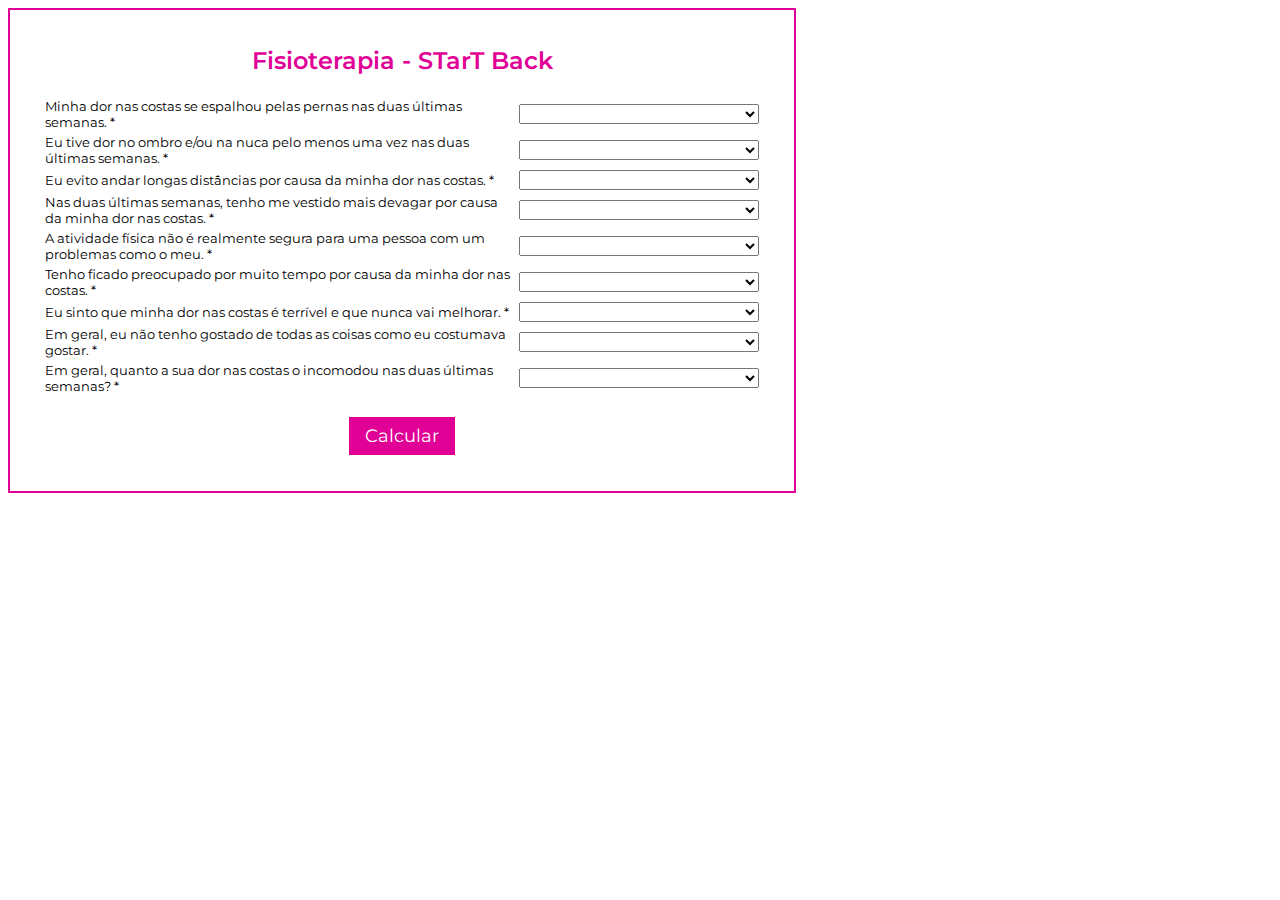
<file: quests/startback.html>
<head>

    <title>Calculadora Alice</title>
    <link rel="stylesheet" href="style.css">
</head>
<body>
    <script>

        // perguntas do questionário
        let quest = [{
            question: "Minha dor nas costas se espalhou pelas pernas nas duas últimas semanas.",
            required: true,
            answers: [
                { text: "", points: null },
                { text: "Concordo", points: 1 },
                { text: "Discordo", points: 0 }
            ]
        }, {
            question: "Eu tive dor no ombro e/ou na nuca pelo menos uma vez nas duas últimas semanas.",
            required: true,
            answers: [
                { text: "", points: null },
                { text: "Concordo", points: 1 },
                { text: "Discordo", points: 0 }
            ]
        }, {
            question: "Eu evito andar longas distâncias por causa da minha dor nas costas.",
            required: true,
            answers: [
                { text: "", points: null },
                { text: "Concordo", points: 1 },
                { text: "Discordo", points: 0 }
            ]
        }, {
            question: "Nas duas últimas semanas, tenho me vestido mais devagar por causa da minha dor nas costas.",
            required: true,
            answers: [
                { text: "", points: null },
                { text: "Concordo", points: 1 },
                { text: "Discordo", points: 0 }
            ]
        }, {
            question: "A atividade física não é realmente segura para uma pessoa com um problemas como o meu.",
            required: true,
            answers: [
                { text: "", points: null },
                { text: "Concordo", points: 1 },
                { text: "Discordo", points: 0 }
            ]
        }, {
            question: "Tenho ficado preocupado por muito tempo por causa da minha dor nas costas.",
            required: true,
            answers: [
                { text: "", points: null },
                { text: "Concordo", points: 1 },
                { text: "Discordo", points: 0 }
            ]
        }, {
            question: "Eu sinto que minha dor nas costas é terrível e que nunca vai melhorar.",
            required: true,
            answers: [
                { text: "", points: null },
                { text: "Concordo", points: 1 },
                { text: "Discordo", points: 0 }
            ]
        }, {
            question: "Em geral, eu não tenho gostado de todas as coisas como eu costumava gostar.",
            required: true,
            answers: [
                { text: "", points: null },
                { text: "Concordo", points: 1 },
                { text: "Discordo", points: 0 }
            ]
        }, {
            question: "Em geral, quanto a sua dor nas costas o incomodou nas duas últimas semanas? ",
            required: true,
            answers: [
                { text: "", points: null },
                { text: "Nada", points: 0 },
                { text: "Pouco", points: 1 },
                { text: "Moderado", points: 1 },
                { text: "Muito", points: 1 },
                { text: "Extremamente", points: 1 }
            ]
        }]


        // renderizando o html
        let html = "<table>";

        quest.forEach((q, idx) => {
            html += "<tr><td>" + q.question + (q.required ? " *" : "") + "</td>";
            html += "<td><select id=\"q" + idx + "\">";
            q.answers.forEach((a, jdx) => {
                html += "<option value=\"" + jdx + "\">" + a.text + "</option>";
            })
            html += "</select></td></tr>";
        })

        html += "</table>";

        window.addEventListener("DOMContentLoaded", function() {
            document.getElementById("container").innerHTML = html;
        }, false);


        // calculando os pontos
        function calculate() {
            let p1 = 0, p2 = 0, error = false;
            quest.forEach((q, idx) => {
                let ans = parseInt(document.getElementById("q" + idx).value);
                let ptsToAdd = q.answers[ans].points;
                if (ptsToAdd != null) {
                    p1 += ptsToAdd;
                    if (idx >= 4) {
                        p2 += ptsToAdd;
                    }
                } else if (q.required) {
                    error = true;
                }
            })

            let msg = "";

            if (error) {
                msg = "ERRO: Preencha todos os campos obrigatórios."
            } else {
                msg = "Pontuação: " + p1 + "<br/>";
                msg += (p1 <= 3) ? "Baixo risco" : ((p2 <= 3) ? "Médio risco" : "Alto risco");
            }

            document.getElementById("result-container").innerHTML = "<div id=\"result\">" + msg + "</div>";
        }


    </script>
    <div id="content">
        <h2>Fisioterapia - STarT Back</h2>
        <div id="container"></div>
        <div class="btn-container">
            <button id="submit" onclick=calculate()>Calcular</button>
        </div>
        <div id="result-container">
        </div>
    </div>
</body>
</file>
<file: quests/style.css>
@import url('https://fonts.googleapis.com/css2?family=Montserrat&display=swap');
* { font-family: 'Montserrat', sans-serif; }
h2 { 
    color: #E10096;
    font-weight: 600;
    text-align: center;
}
p, select, table {
    font-size: small;
}
select {
    width: 240px;
}
button {
    background-color: #E10096;
    border: 0;
    font-size: large;
    color: white;
    padding: 8px 16px;
}
.btn-container {
    padding: 20px;
    text-align: center;
}
#content {
    padding: 16px 32px;
    border: 2px solid #E10096;
    width: 100%;
    max-width: 720px;
}
#result {
    background-color: #001c69;
    padding: 16px 32px;
    position: relative;
    color: white;
    font-size: large;
    text-align: center;
}
</file>
